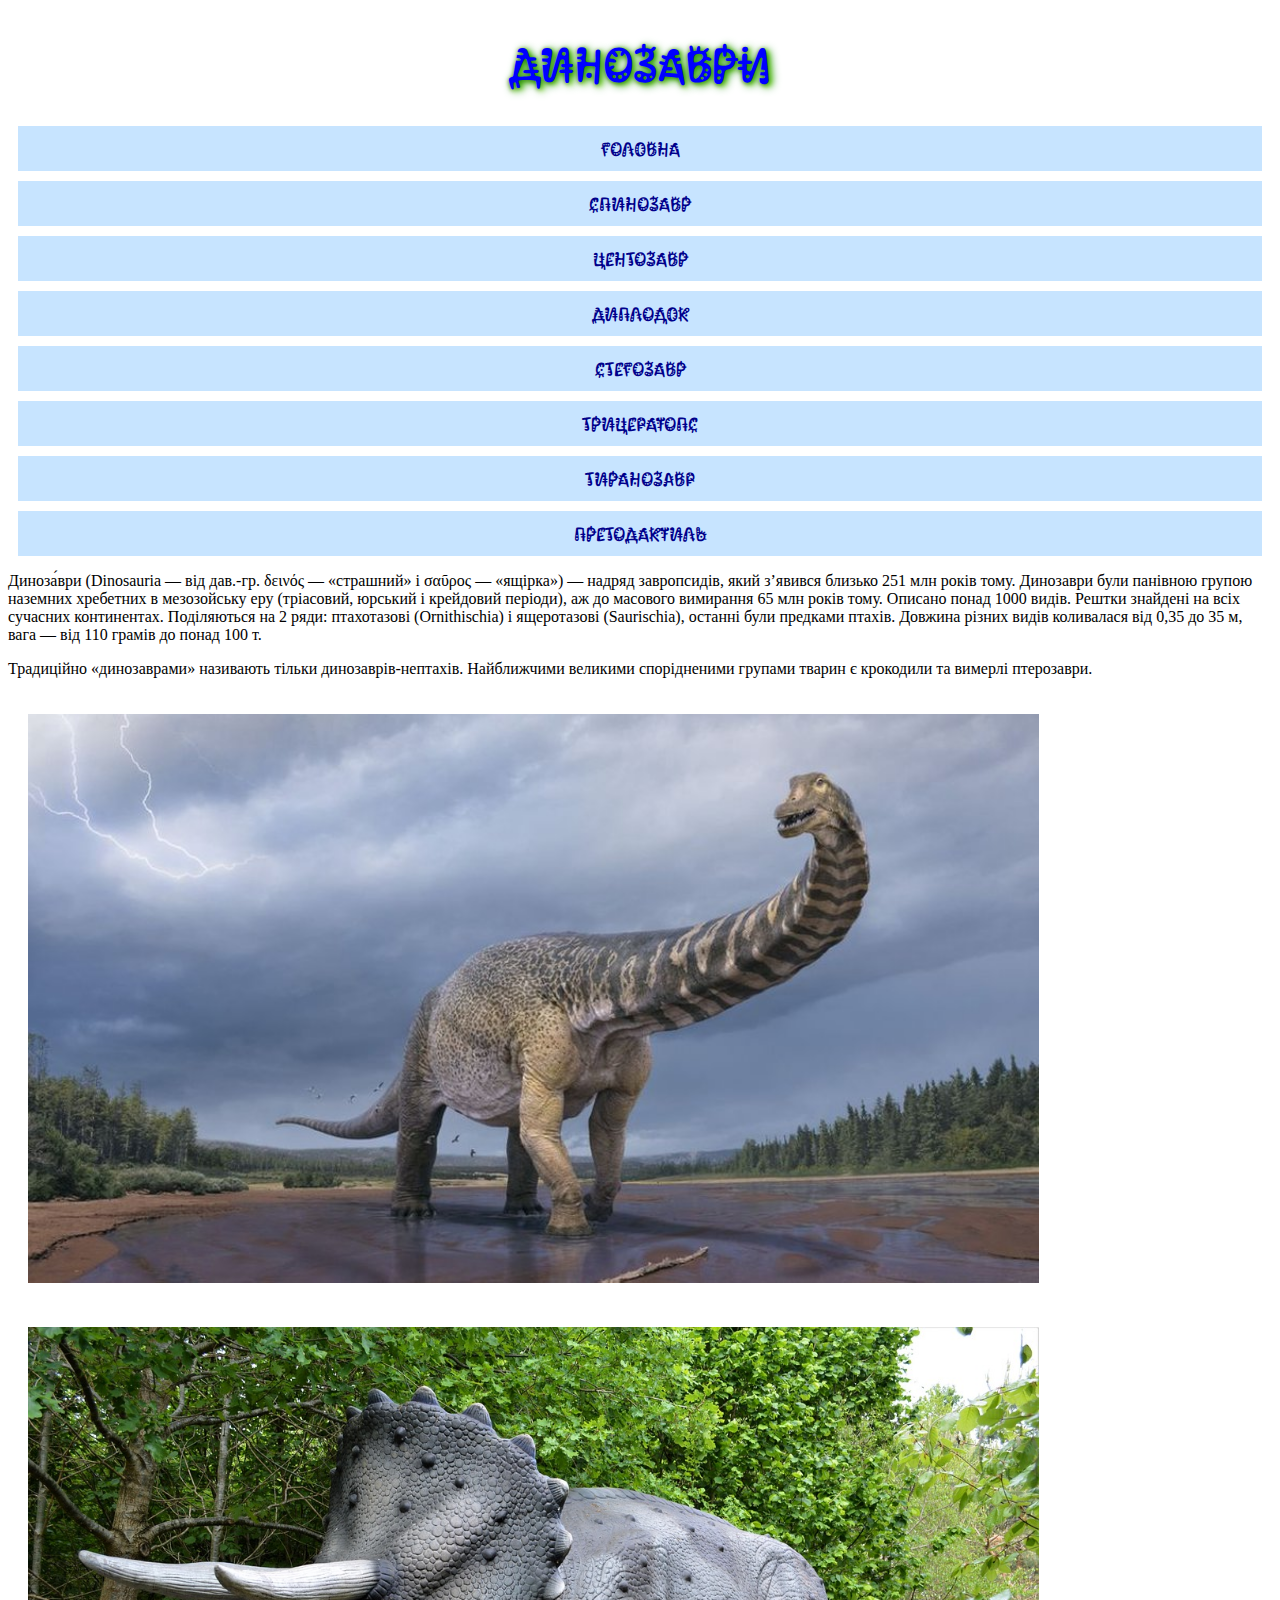
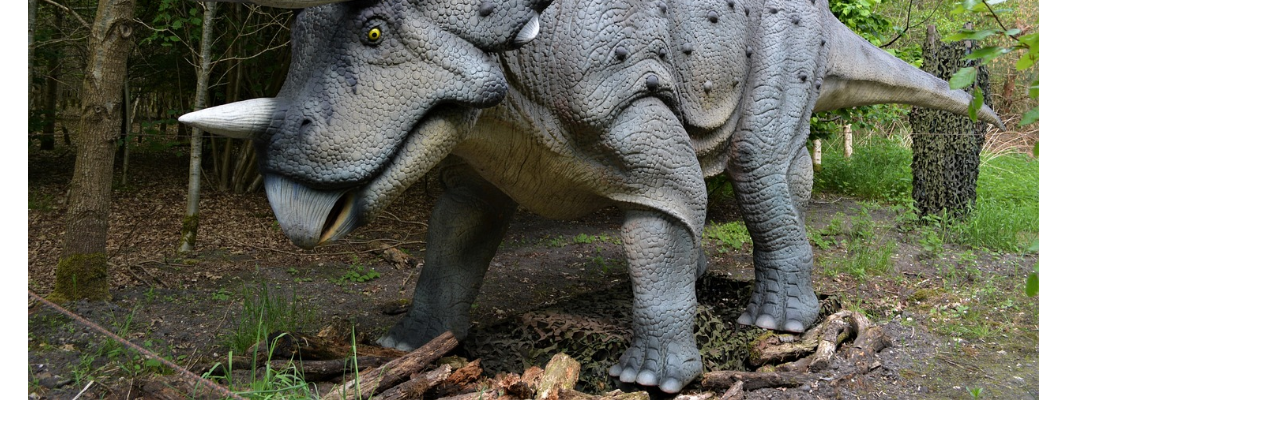
<file: dinosours/index.html>
<!DOCTYPE html>
<html lang="en">
<head>
    <meta charset="UTF-8">
    <meta name="viewport" content="width=device-width, initial-scale=1.0">
    <title>Document</title>
    <link rel="preconnect" href="https://fonts.googleapis.com">
<link rel="preconnect" href="https://fonts.gstatic.com" crossorigin>
<link href="https://fonts.googleapis.com/css2?family=Kablammo&display=swap" rel="stylesheet">
    <link rel="stylesheet" href="style.css">

</head>
<body>
    <div class="top"></div>
    <h1>Динозаври</h1>
    <div class="menu">
    <div class="memu-item"><a href="index.html">Головна</a></div>   
    <div class="memu-item"><a href="5-2.html">Спинозавр</a></div>
    <div class="memu-item"><a href="5-3.html">Центозавр</a></div>
    <div class="memu-item"><a href="5-4.html">Диплодок</a></div>
    <div class="memu-item"><a href="5-5.html">Стегозавр</a></div>
    <div class="memu-item"><a href="5-6.html">Трицератопс</a></div>
    <div class="memu-item"><a href="5-7.html">Тиранозавр</a></div>
    <div class="memu-item"><a href="5-8.html">Претодактиль</a></div>
    </div>
    <p>
        Диноза́ври (Dinosauria — від дав.-гр. δεινός — «страшний» і σαῦρος — «ящірка») — надряд завропсидів, який з’явився близько 251 млн років тому. Динозаври були панівною групою наземних хребетних в мезозойську еру (тріасовий, юрський і крейдовий періоди), аж до масового вимирання 65 млн років тому. Описано понад 1000 видів. Рештки знайдені на всіх сучасних континентах. Поділяються на 2 ряди: птахотазові (Ornithischia) і ящеротазові (Saurischia), останні були предками птахів. Довжина різних видів коливалася від 0,35 до 35 м, вага — від 110 грамів до понад 100 т.

    </p>
    <p>
        Традиційно «динозаврами» називають тільки динозаврів-нептахів. Найближчими великими спорідненими групами тварин є крокодили та вимерлі птерозаври.
    </p>
   <img src="dino-01.jpg" alt="">
   <img src="dino-02.jpg" alt="">





    
    
    
    
    
    

</body>
</html>
</file>
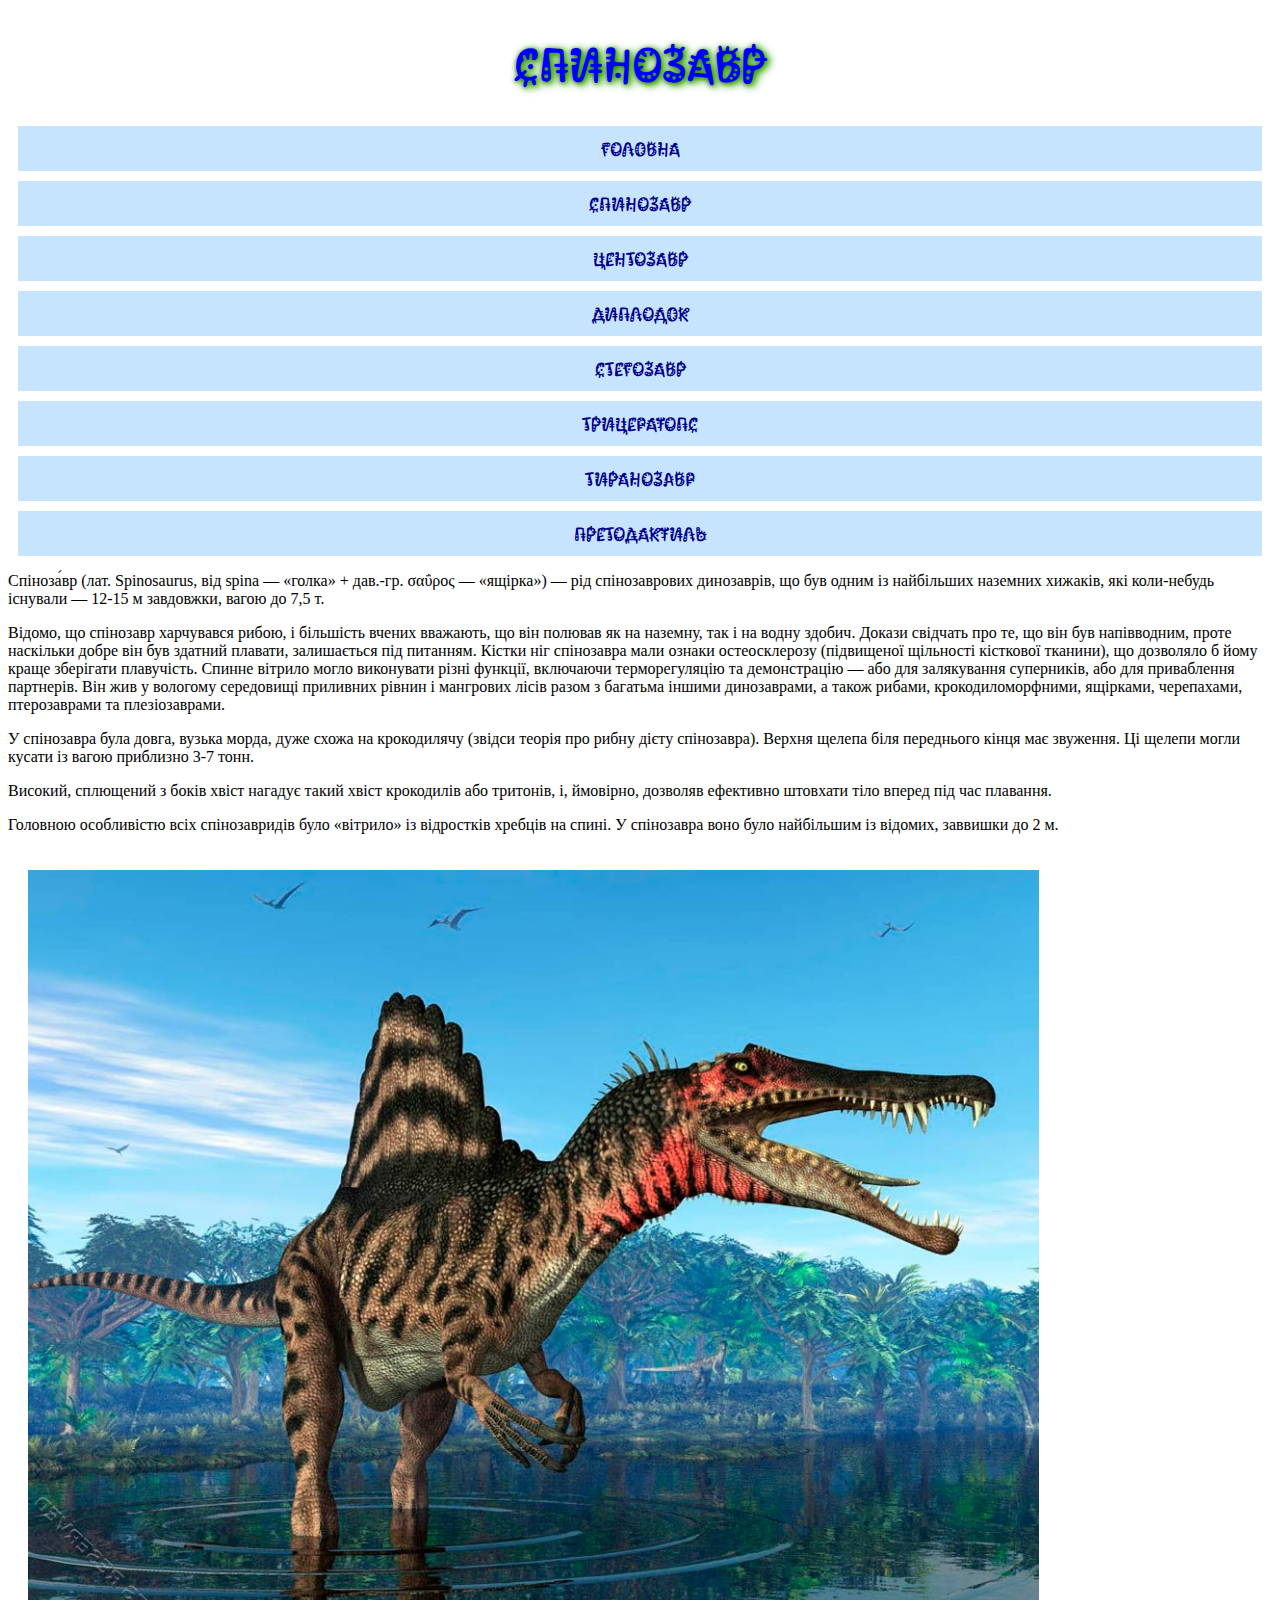
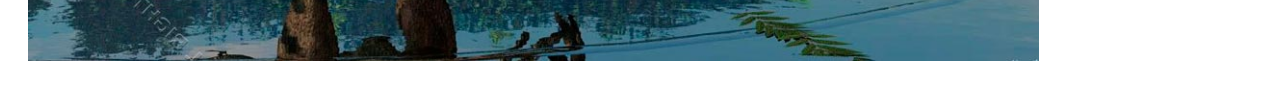
<file: dinosours/5-2.html>
<!DOCTYPE html>
<html lang="en">
<head>
    <meta charset="UTF-8">
    <meta name="viewport" content="width=device-width, initial-scale=1.0">
    <title>  </title>
    <link rel="preconnect" href="https://fonts.googleapis.com">
<link rel="preconnect" href="https://fonts.gstatic.com" crossorigin>
<link href="https://fonts.googleapis.com/css2?family=Kablammo&display=swap" rel="stylesheet">
    <link rel="stylesheet" href="style.css">

</head>
<body>
    <div class="top"></div>
    <h1>Спинозавр </h1>
    <div class="memu">
    <div class="memu-item"><a href="index.html">Головна</a></div>   
    <div class="memu-item"><a href="5-2.html">Спинозавр</a></div>
    <div class="memu-item"><a href="5-3.html">Центозавр</a></div>
    <div class="memu-item"><a href="5-4.html">Диплодок</a></div>
    <div class="memu-item"><a href="5-5.html">Стегозавр</a></div>
    <div class="memu-item"><a href="5-6.html">Трицератопс</a></div>
    <div class="memu-item"><a href="5-7.html">Тиранозавр</a></div>
    <div class="memu-item"><a href="5-8.html">Претодактиль</a></div>
    </div>
    <p>
    Спіноза́вр (лат. Spinosaurus, від spina — «голка» + дав.-гр. σαΰρος — «ящірка») — рід спінозаврових динозаврів, що був одним із найбільших наземних хижаків, які коли-небудь існували — 12-15 м завдовжки, вагою до 7,5 т.
</p>
    
<p>
Відомо, що спінозавр харчувався рибою, і більшість вчених вважають, що він полював як на наземну, так і на водну здобич. Докази свідчать про те, що він був напівводним, проте наскільки добре він був здатний плавати, залишається під питанням. Кістки ніг спінозавра мали ознаки остеосклерозу (підвищеної щільності кісткової тканини), що дозволяло б йому краще зберігати плавучість. Спинне вітрило могло виконувати різні функції, включаючи терморегуляцію та демонстрацію — або для залякування суперників, або для приваблення партнерів. Він жив у вологому середовищі приливних рівнин і мангрових лісів разом з багатьма іншими динозаврами, а також рибами, крокодиломорфними, ящірками, черепахами, птерозаврами та плезіозаврами.
    </p>
    <p>
    У спінозавра була довга, вузька морда, дуже схожа на крокодилячу (звідси теорія про рибну дієту спінозавра). Верхня щелепа біля переднього кінця має звуження. Ці щелепи могли кусати із вагою приблизно 3-7 тонн.
    </p>
   <p> Високий, сплющений з боків хвіст нагадує такий хвіст крокодилів або тритонів, і, ймовірно, дозволяв ефективно штовхати тіло вперед під час плавання.
    </p>
    <p>
    Головною особливістю всіх спінозавридів було «вітрило» із відростків хребців на спині. У спінозавра воно було найбільшим із відомих, заввишки до 2 м.
    </p>
    
    
   <img src="spynozavr.jpg" alt="">
    





    
    
    
    
    
    

</body>
</html>
</file>
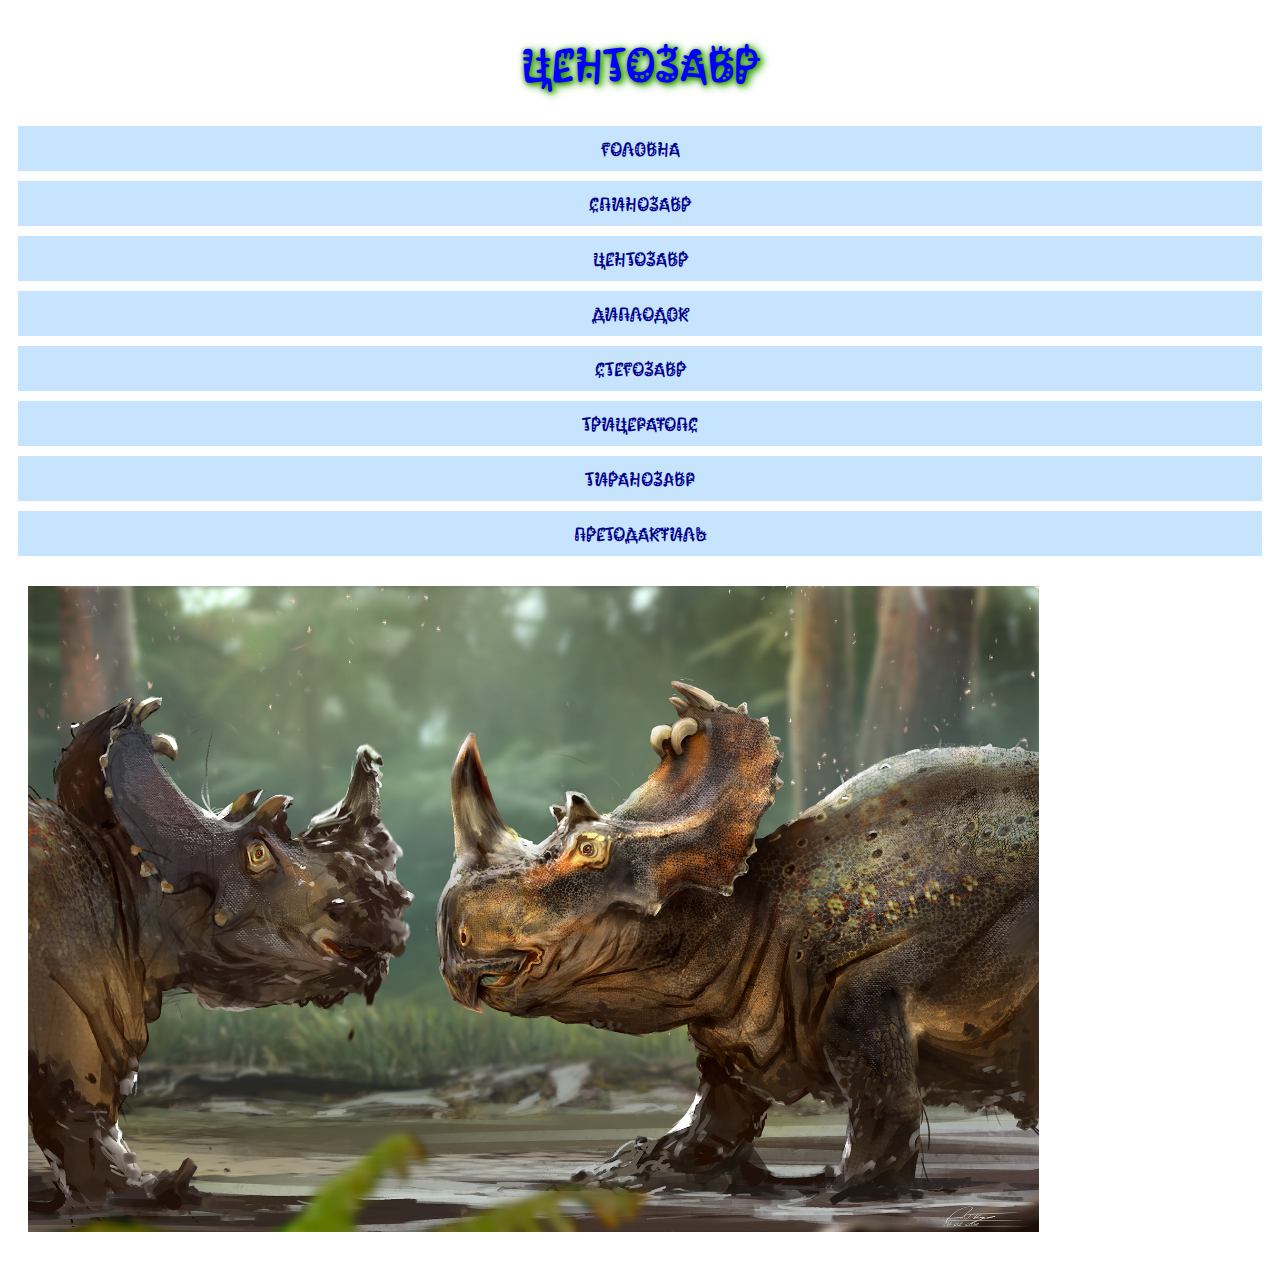
<file: dinosours/5-3.html>
<!DOCTYPE html>
<html lang="en">
<head>
    <meta charset="UTF-8">
    <meta name="viewport" content="width=device-width, initial-scale=1.0">
    <title>Центозавр </title>
    <link rel="preconnect" href="https://fonts.googleapis.com">
<link rel="preconnect" href="https://fonts.gstatic.com" crossorigin>
<link href="https://fonts.googleapis.com/css2?family=Kablammo&display=swap" rel="stylesheet">
    <link rel="stylesheet" href="style.css">

</head>
<body>
    <div class="top"></div>
    <h1>Центозавр </h1>
    <div class="memu">
    <div class="memu-item"><a href="index.html">Головна</a></div>   
    <div class="memu-item"><a href="5-2.html">Спинозавр</a></div>
    <div class="memu-item"><a href="5-3.html">Центозавр</a></div>
    <div class="memu-item"><a href="5-4.html">Диплодок</a></div>
    <div class="memu-item"><a href="5-5.html">Стегозавр</a></div>
    <div class="memu-item"><a href="5-6.html">Трицератопс</a></div>
    <div class="memu-item"><a href="5-7.html">Тиранозавр</a></div>
    <div class="memu-item"><a href="5-8.html">Претодактиль</a></div>
    </div>

      
    
    
   <img src="tsentozavr.jpg" alt="">
    





    
    
    
    
    
    

</body>
</html>
</file>
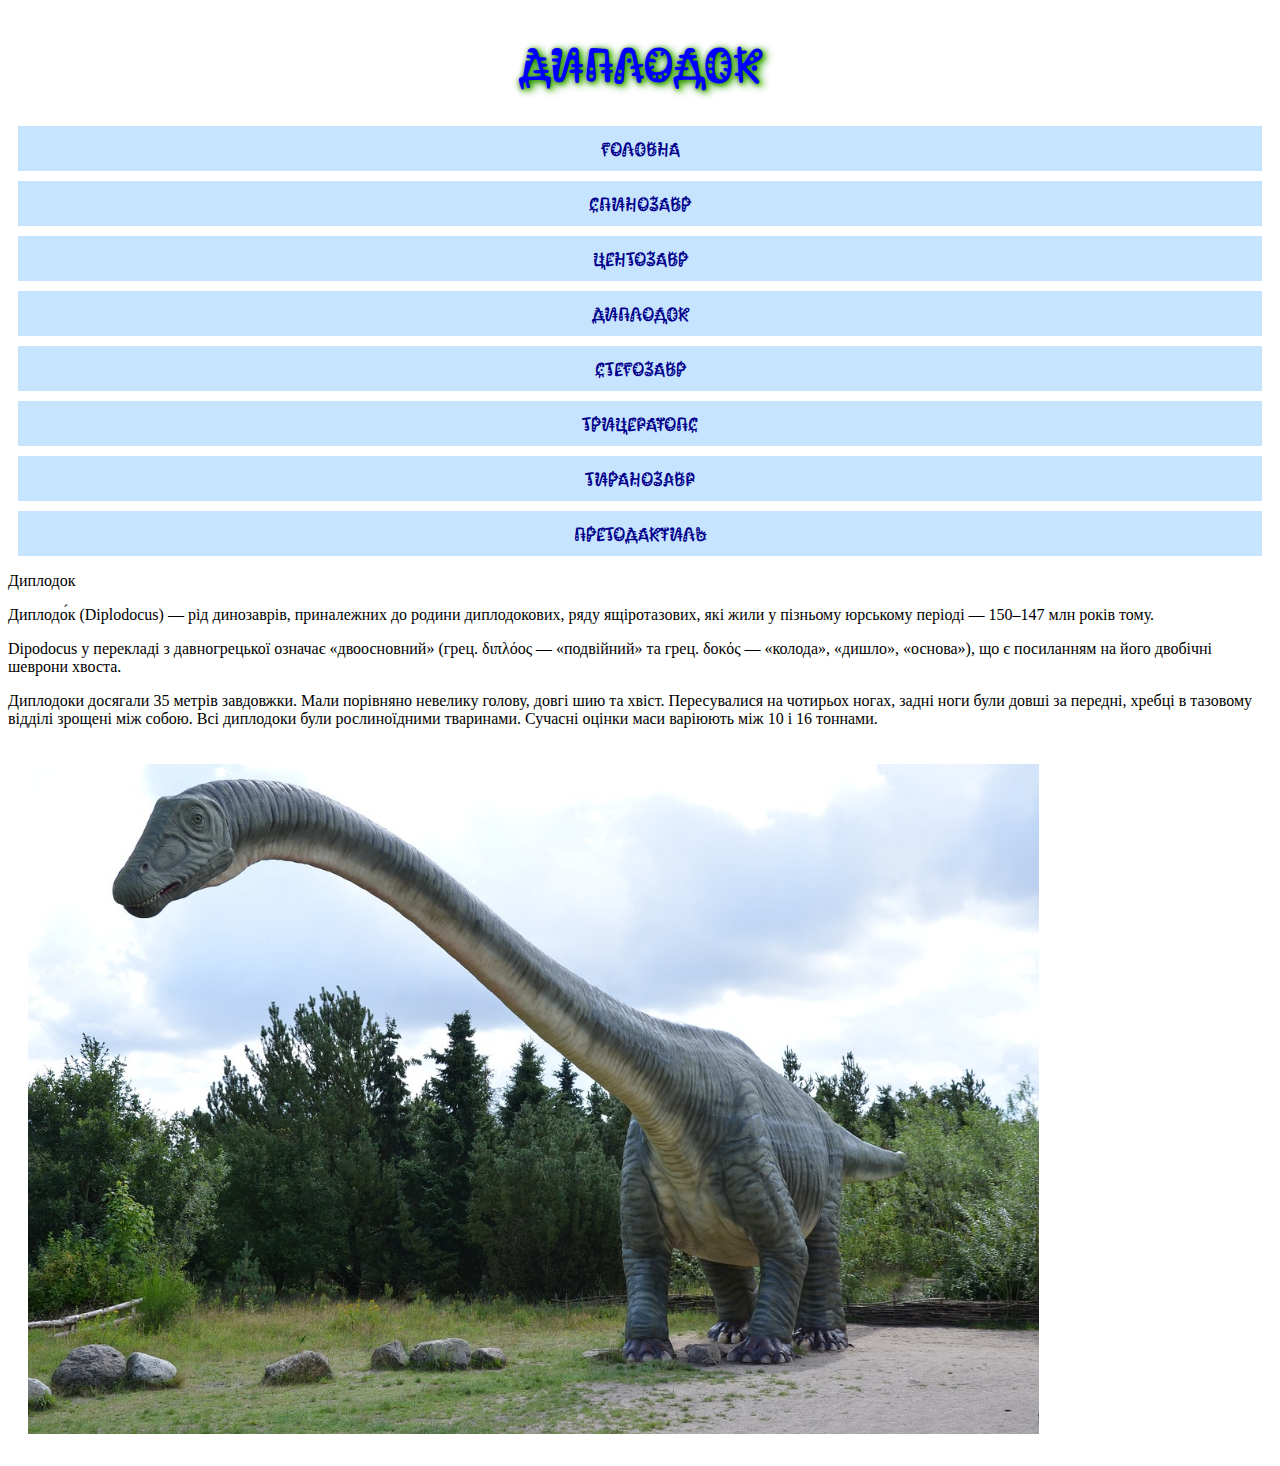
<file: dinosours/5-4.html>
<!DOCTYPE html>
<html lang="en">
<head>
    <meta charset="UTF-8">
    <meta name="viewport" content="width=device-width, initial-scale=1.0">
    <title>Диплодок </title>
    <link rel="preconnect" href="https://fonts.googleapis.com">
<link rel="preconnect" href="https://fonts.gstatic.com" crossorigin>
<link href="https://fonts.googleapis.com/css2?family=Kablammo&display=swap" rel="stylesheet">
    <link rel="stylesheet" href="style.css">

</head>
<body>
    <div class="top"></div>
    <h1>Диплодок </h1>
    <div class="memu">
    <div class="memu-item"><a href="index.html">Головна</a></div>   
    <div class="memu-item"><a href="5-2.html">Спинозавр</a></div>
    <div class="memu-item"><a href="5-3.html">Центозавр</a></div>
    <div class="memu-item"><a href="5-4.html">Диплодок</a></div>
    <div class="memu-item"><a href="5-5.html">Стегозавр</a></div>
    <div class="memu-item"><a href="5-6.html">Трицератопс</a></div>
    <div class="memu-item"><a href="5-7.html">Тиранозавр</a></div>
    <div class="memu-item"><a href="5-8.html">Претодактиль</a></div>
    </div>
    <p>
    Диплодок
</p>
    <p>
    Диплодо́к (Diplodocus) — рід динозаврів, приналежних до родини диплодокових, ряду ящіротазових, які жили у пізньому юрському періоді — 150–147 млн років тому.
    </p>
    <p>
    Dipodocus у перекладі з давногрецької означає «двоосновний» (грец. διπλόος — «подвійний» та грец. δοκός — «колода», «дишло», «основа»), що є посиланням на його двобічні шеврони хвоста.
    </p>
    <p>
    Диплодоки досягали 35 метрів завдовжки. Мали порівняно невелику голову, довгі шию та хвіст. Пересувалися на чотирьох ногах, задні ноги були довші за передні, хребці в тазовому відділі зрощені між собою. Всі диплодоки були рослиноїдними тваринами. Сучасні оцінки маси варіюють між 10 і 16 тоннами.
    </p>
    
   <img src="dyplodok.jpg" alt="">
    




    
    
    
    
    
    

</body>
</html>
</file>
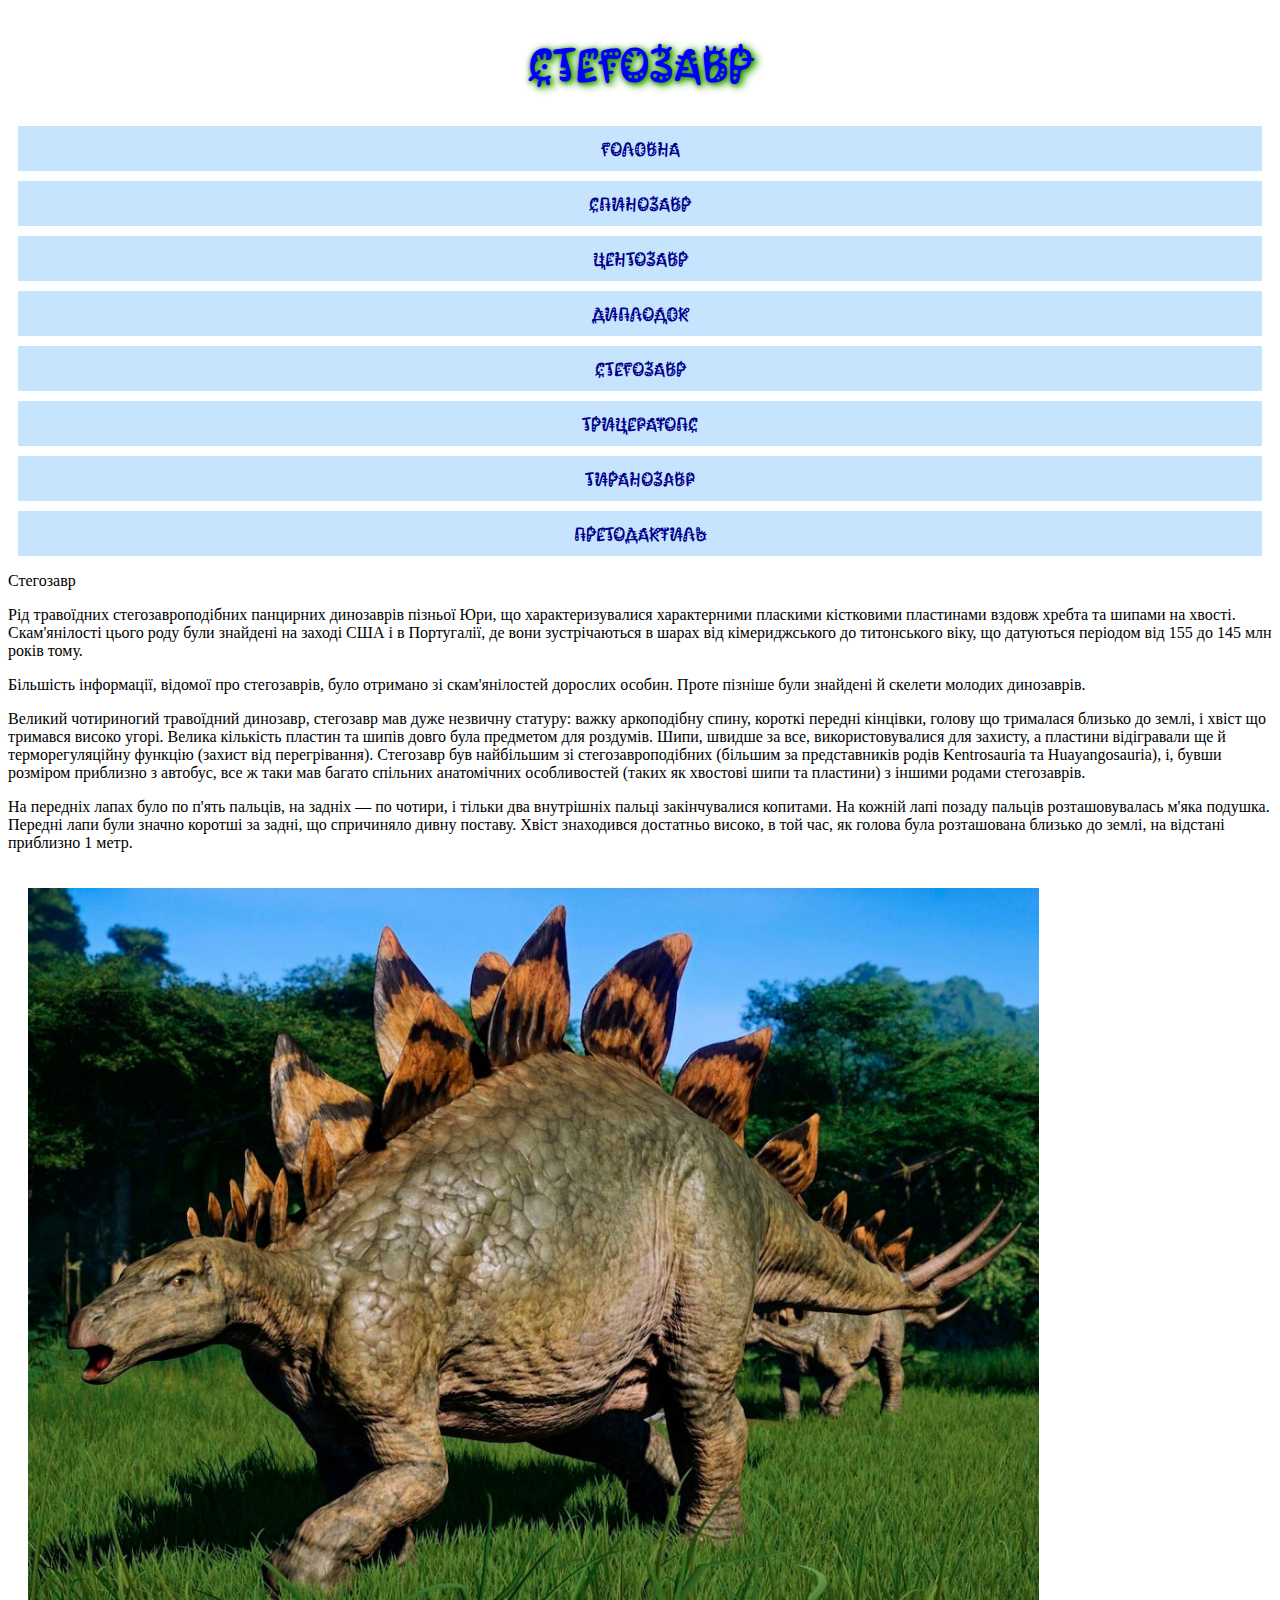
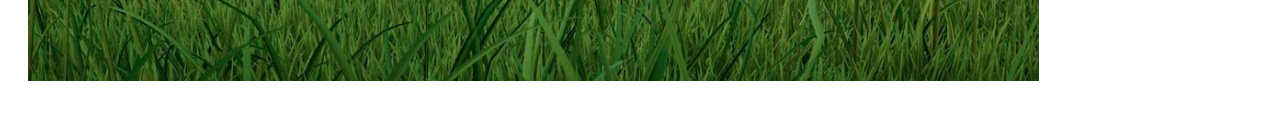
<file: dinosours/5-5.html>
<!DOCTYPE html>
<html lang="en">
<head>
    <meta charset="UTF-8">
    <meta name="viewport" content="width=device-width, initial-scale=1.0">
    <title>Стегозавр </title>
    <link rel="preconnect" href="https://fonts.googleapis.com">
<link rel="preconnect" href="https://fonts.gstatic.com" crossorigin>
<link href="https://fonts.googleapis.com/css2?family=Kablammo&display=swap" rel="stylesheet">
    <link rel="stylesheet" href="style.css">

</head>
<body>
    <div class="top"></div>
    <h1>Стегозавр </h1>
    <div class="memu">
    <div class="memu-item"><a href="index.html">Головна</a></div>   
    <div class="memu-item"><a href="5-2.html">Спинозавр</a></div>
    <div class="memu-item"><a href="5-3.html">Центозавр</a></div>
    <div class="memu-item"><a href="5-4.html">Диплодок</a></div>
    <div class="memu-item"><a href="5-5.html">Стегозавр</a></div>
    <div class="memu-item"><a href="5-6.html">Трицератопс</a></div>
    <div class="memu-item"><a href="5-7.html">Тиранозавр</a></div>
    <div class="memu-item"><a href="5-8.html">Претодактиль</a></div>
    </div> 
<p>
    Стегозавр
</p>
<p>
Рід травоїдних стегозавроподібних панцирних динозаврів пізньої Юри, що характеризувалися характерними пласкими кістковими пластинами вздовж хребта та шипами на хвості. Скам'янілості цього роду були знайдені на заході США і в Португалії, де вони зустрічаються в шарах від кімериджського до титонського віку, що датуються періодом від 155 до 145 млн років тому.
</p>
<p>
Більшість інформації, відомої про стегозаврів, було отримано зі скам'янілостей дорослих особин. Проте пізніше були знайдені й скелети молодих динозаврів.
</p>
<p>
Великий чотириногий травоїдний динозавр, стегозавр мав дуже незвичну статуру: важку аркоподібну спину, короткі передні кінцівки, голову що трималася близько до землі, і хвіст що тримався високо угорі. Велика кількість пластин та шипів довго була предметом для роздумів. Шипи, швидше за все, використовувалися для захисту, а пластини відігравали ще й терморегуляційну функцію (захист від перегрівання). Стегозавр був найбільшим зі стегозавроподібних (більшим за представників родів Kentrosauria та Huayangosauria), і, бувши розміром приблизно з автобус, все ж таки мав багато спільних анатомічних особливостей (таких як хвостові шипи та пластини) з іншими родами стегозаврів.
</p>
<p>
На передніх лапах було по п'ять пальців, на задніх — по чотири, і тільки два внутрішніх пальці закінчувалися копитами. На кожній лапі позаду пальців розташовувалась м'яка подушка. Передні лапи були значно коротші за задні, що спричиняло дивну поставу. Хвіст знаходився достатньо високо, в той час, як голова була розташована близько до землі, на відстані приблизно 1 метр.
</p>

   <img src="stohozavr.jpg" alt="">
    





    
    
    
    
    
    

</body>
</html>
</file>
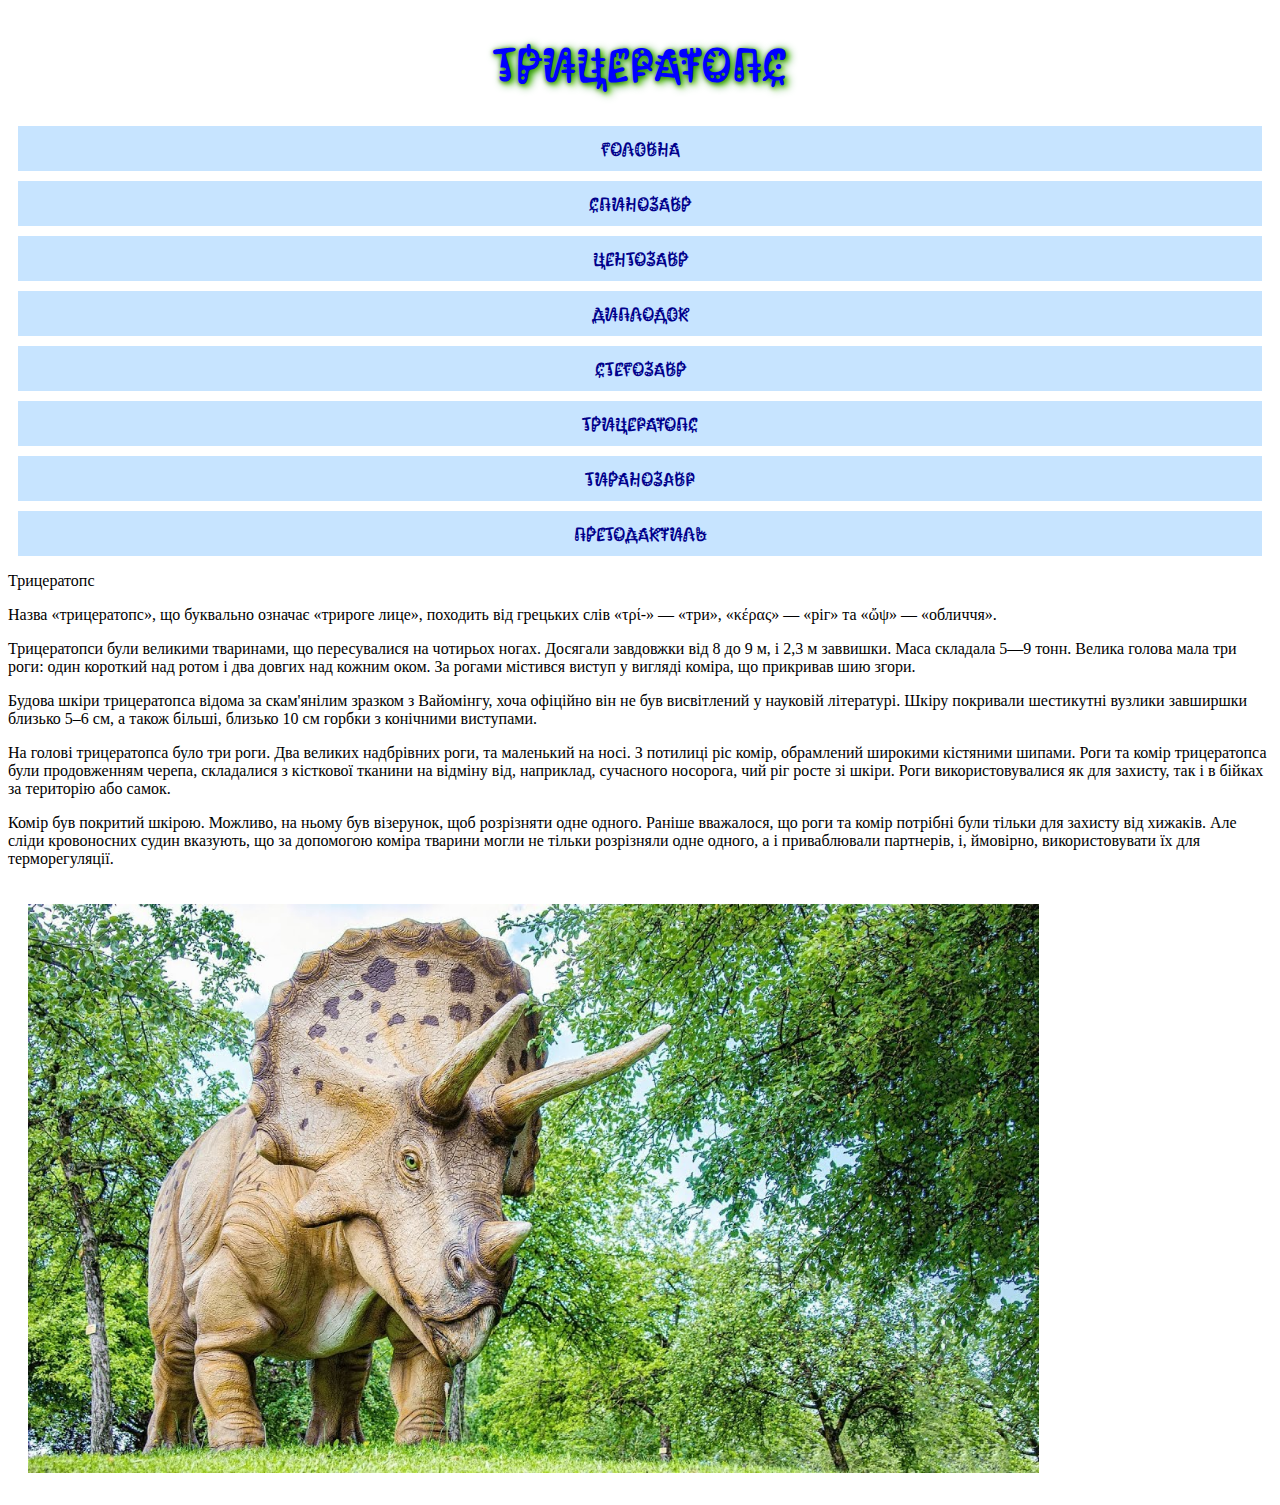
<file: dinosours/5-6.html>
<!DOCTYPE html>
<html lang="en">
<head>
    <meta charset="UTF-8">
    <meta name="viewport" content="width=device-width, initial-scale=1.0">
    <title>Трицератопс </title>
    <link rel="preconnect" href="https://fonts.googleapis.com">
<link rel="preconnect" href="https://fonts.gstatic.com" crossorigin>
<link href="https://fonts.googleapis.com/css2?family=Kablammo&display=swap" rel="stylesheet">
    <link rel="stylesheet" href="style.css">

</head>
<body>
    <div class="top"></div>
    <h1>Трицератопс </h1>
    <div class="memu">
    <div class="memu-item"><a href="index.html">Головна</a></div>   
    <div class="memu-item"><a href="5-2.html">Спинозавр</a></div>
    <div class="memu-item"><a href="5-3.html">Центозавр</a></div>
    <div class="memu-item"><a href="5-4.html">Диплодок</a></div>
    <div class="memu-item"><a href="5-5.html">Стегозавр</a></div>
    <div class="memu-item"><a href="5-6.html">Трицератопс</a></div>
    <div class="memu-item"><a href="5-7.html">Тиранозавр</a></div>
    <div class="memu-item"><a href="5-8.html">Претодактиль</a></div>
    </div>
    <p>
    Трицератопс
    </p>
    <p>
    Назва «трицератопс», що буквально означає «трироге лице», походить від грецьких слів «τρί-» — «три», «κέρας» — «ріг» та «ὤψ» — «обличчя».
    </p>
    <p>
    Трицератопси були великими тваринами, що пересувалися на чотирьох ногах. Досягали завдовжки від 8 до 9 м, і 2,3 м заввишки. Маса складала 5—9 тонн. Велика голова мала три роги: один короткий над ротом і два довгих над кожним оком. За рогами містився виступ у вигляді коміра, що прикривав шию згори.
    </p>
    <p>
    Будова шкіри трицератопса відома за скам'янілим зразком з Вайомінгу, хоча офіційно він не був висвітлений у науковій літературі. Шкіру покривали шестикутні вузлики завширшки близько 5–6 см, а також більші, близько 10 см горбки з конічними виступами.
    </p>
    <p>
    На голові трицератопса було три роги. Два великих надбрівних роги, та маленький на носі. З потилиці ріс комір, обрамлений широкими кістяними шипами. Роги та комір трицератопса були продовженням черепа, складалися з кісткової тканини на відміну від, наприклад, сучасного носорога, чий ріг росте зі шкіри. Роги використовувалися як для захисту, так і в бійках за територію або самок.
    </p>
    <p>
    Комір був покритий шкірою. Можливо, на ньому був візерунок, щоб розрізняти одне одного. Раніше вважалося, що роги та комір потрібні були тільки для захисту від хижаків. Але сліди кровоносних судин вказують, що за допомогою коміра тварини могли не тільки розрізняли одне одного, а і приваблювали партнерів, і, ймовірно, використовувати їх для терморегуляції.
    </p>
   <img src="trytseratops.jpg" alt="">
    





    
    
    
    
    
    

</body>
</html>
</file>
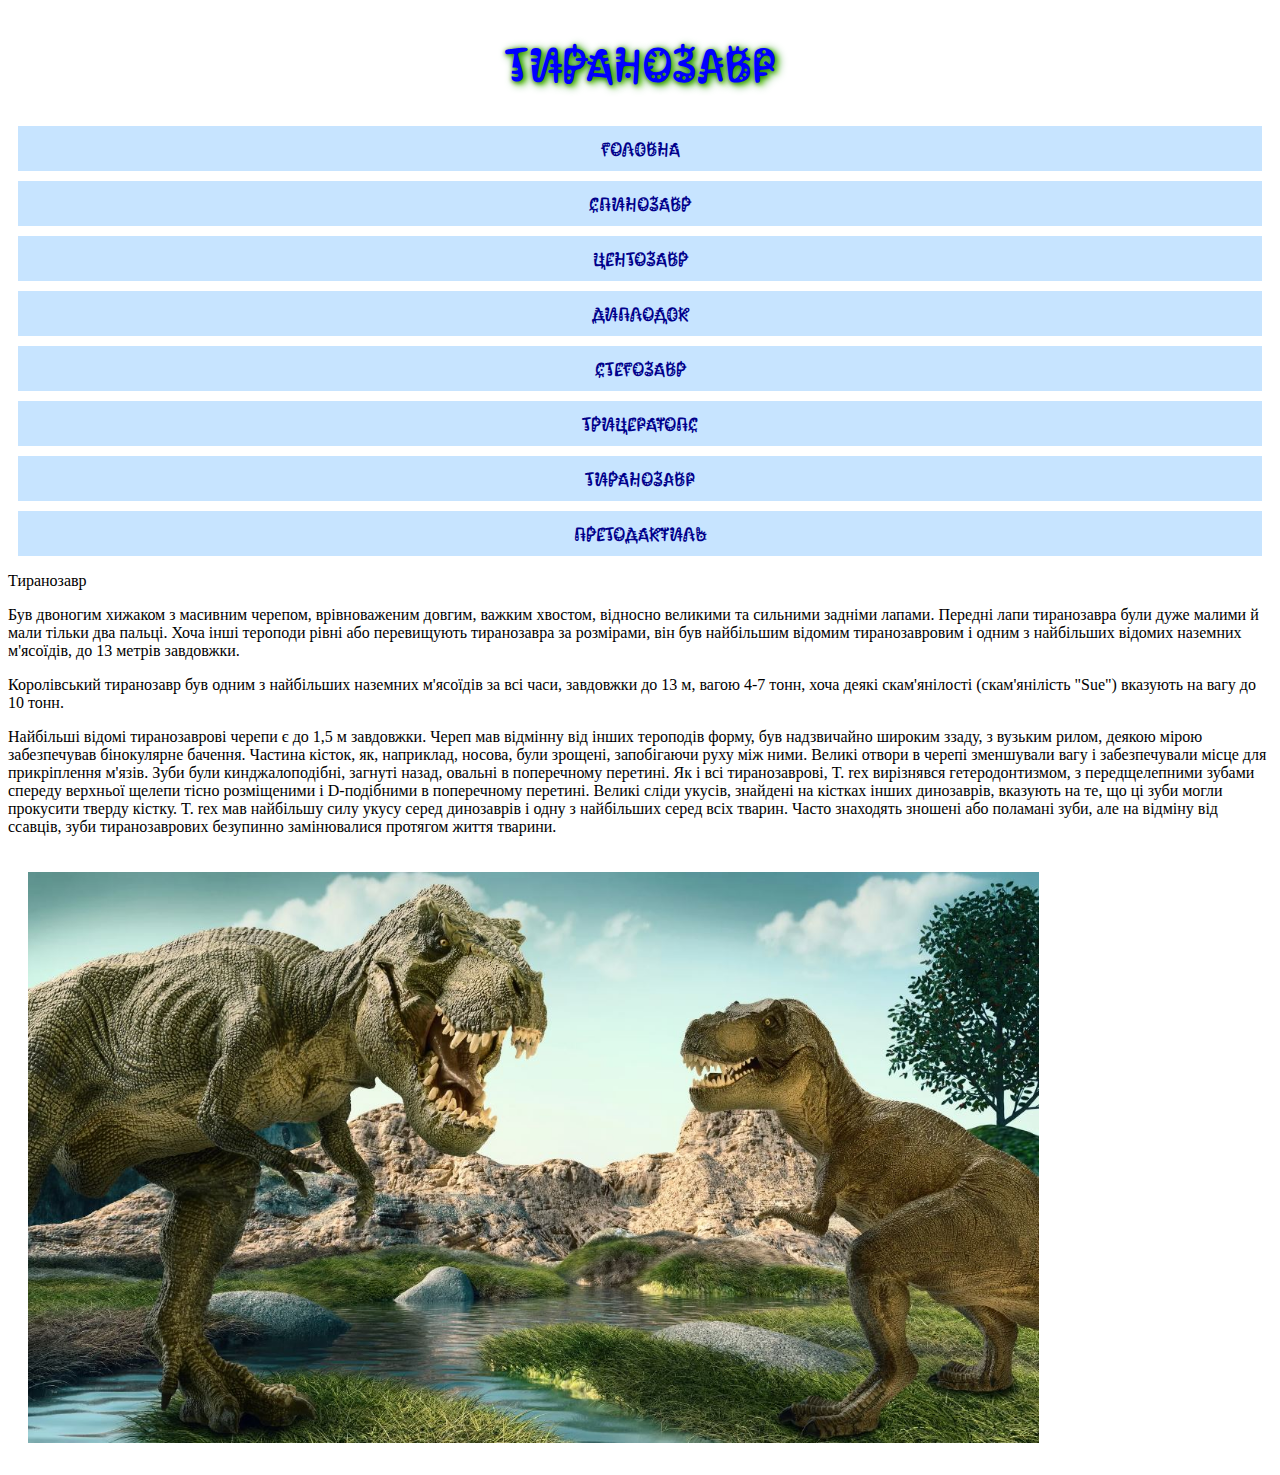
<file: dinosours/5-7.html>
<!DOCTYPE html>
<html lang="en">
<head>
    <meta charset="UTF-8">
    <meta name="viewport" content="width=device-width, initial-scale=1.0">
    <title>Тиранозавр </title>
    <link rel="preconnect" href="https://fonts.googleapis.com">
<link rel="preconnect" href="https://fonts.gstatic.com" crossorigin>
<link href="https://fonts.googleapis.com/css2?family=Kablammo&display=swap" rel="stylesheet">
    <link rel="stylesheet" href="style.css">

</head>
<body>
    <div class="top"></div>
    <h1>Тиранозавр </h1>
    <div class="memu">
    <div class="memu-item"><a href="index.html">Головна</a></div>   
    <div class="memu-item"><a href="5-2.html">Спинозавр</a></div>
    <div class="memu-item"><a href="5-3.html">Центозавр</a></div>
    <div class="memu-item"><a href="5-4.html">Диплодок</a></div>
    <div class="memu-item"><a href="5-5.html">Стегозавр</a></div>
    <div class="memu-item"><a href="5-6.html">Трицератопс</a></div>
    <div class="memu-item"><a href="5-7.html">Тиранозавр</a></div>
    <div class="memu-item"><a href="5-8.html">Претодактиль</a></div>
    </div>
    <p>
    Тиранозавр
</p>
<p>
    Був двоногим хижаком з масивним черепом, врівноваженим довгим, важким хвостом, відносно великими та сильними задніми лапами. Передні лапи тиранозавра були дуже малими й мали тільки два пальці. Хоча інші тероподи рівні або перевищують тиранозавра за розмірами, він був найбільшим відомим тиранозавровим і одним з найбільших відомих наземних м'ясоїдів, до 13 метрів завдовжки.
    </p>
    <p>
    Королівський тиранозавр був одним з найбільших наземних м'ясоїдів за всі часи, завдовжки до 13 м, вагою 4-7 тонн, хоча деякі скам'янілості (скам'янілість "Sue") вказують на вагу до 10 тонн.
    </p>
    <p>
    Найбільші відомі тиранозаврові черепи є до 1,5 м завдовжки. Череп мав відмінну від інших тероподів форму, був надзвичайно широким ззаду, з вузьким рилом, деякою мірою забезпечував бінокулярне бачення. Частина кісток, як, наприклад, носова, були зрощені, запобігаючи руху між ними. Великі отвори в черепі зменшували вагу і забезпечували місце для прикріплення м'язів. Зуби були кинджалоподібні, загнуті назад, овальні в поперечному перетині. Як і всі тиранозаврові, T. rex вирізнявся гетеродонтизмом, з передщелепними зубами спереду верхньої щелепи тісно розміщеними і D-подібними в поперечному перетині. Великі сліди укусів, знайдені на кістках інших динозаврів, вказують на те, що ці зуби могли прокусити тверду кістку. T. rex мав найбільшу силу укусу серед динозаврів і одну з найбільших серед всіх тварин. Часто знаходять зношені або поламані зуби, але на відміну від ссавців, зуби тиранозаврових безупинно замінювалися протягом життя тварини.
    </p>
    
   <img src="tyranozavr.jpg" alt="">
    





    
    
    
    
    
    

</body>
</html>
</file>
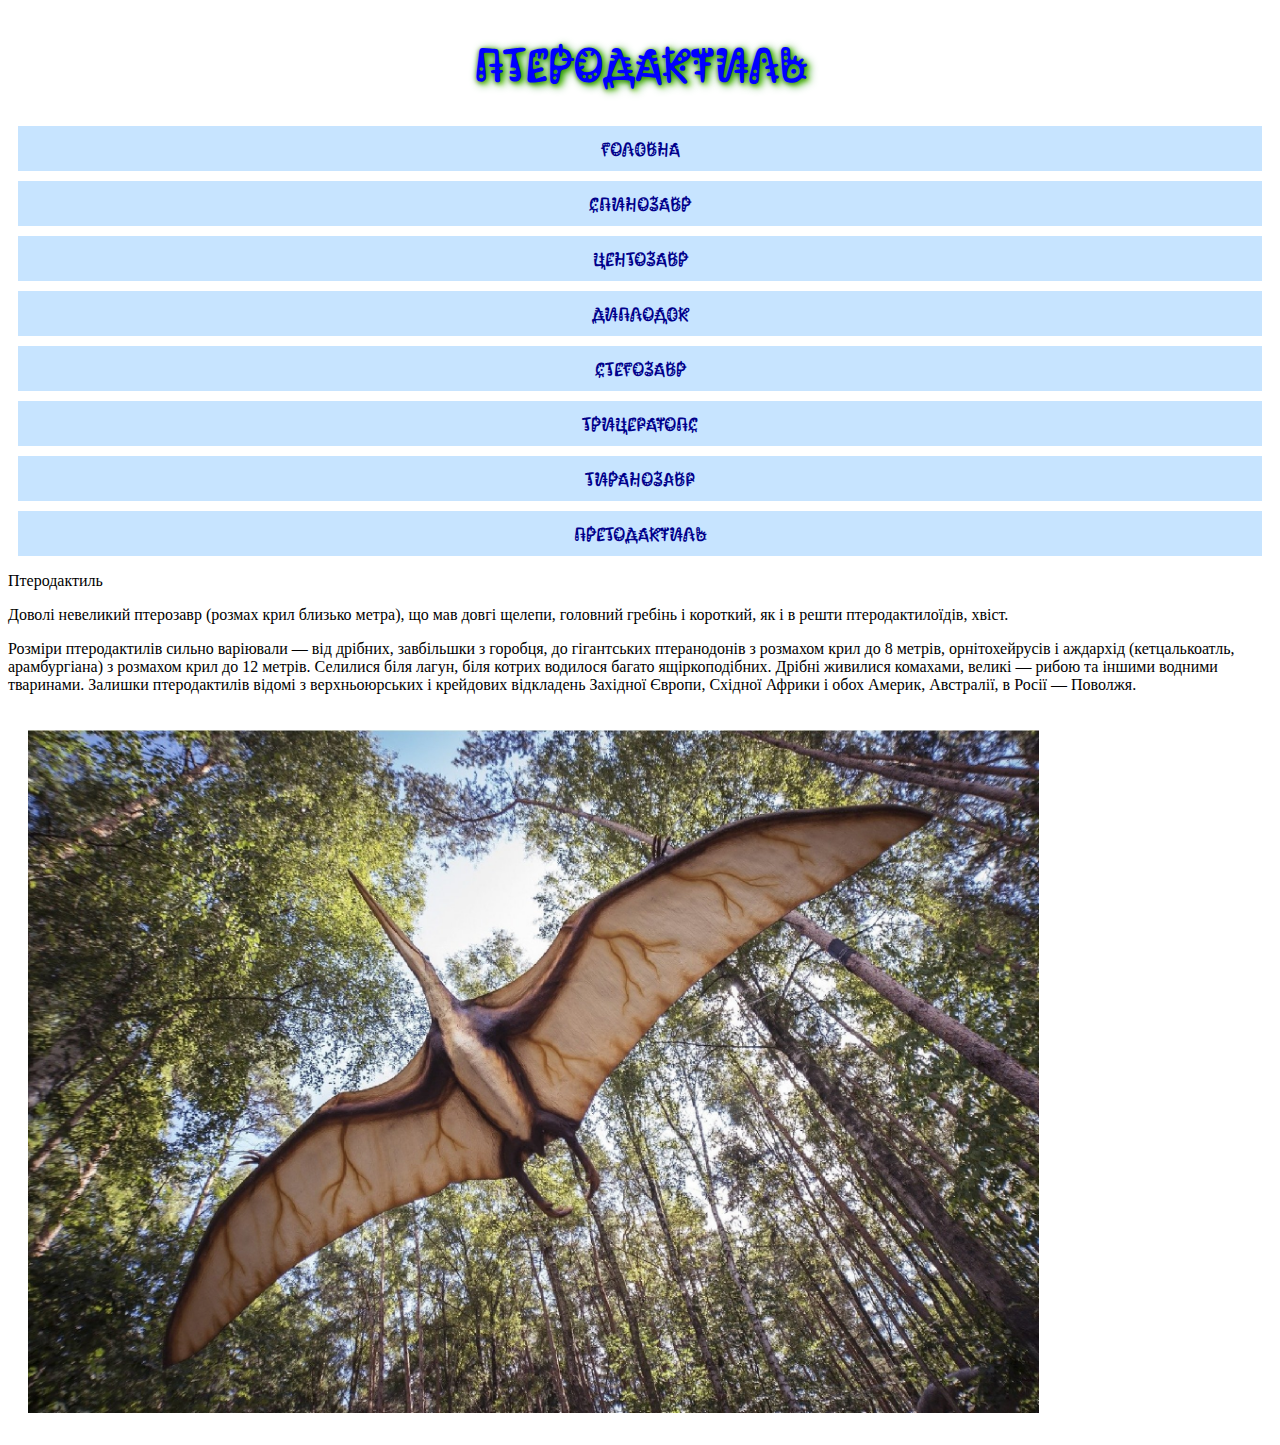
<file: dinosours/5-8.html>
<!DOCTYPE html>
<html lang="en">
<head>
    <meta charset="UTF-8">
    <meta name="viewport" content="width=device-width, initial-scale=1.0">
    <title> Птеродактиль</title>
    <link rel="preconnect" href="https://fonts.googleapis.com">
<link rel="preconnect" href="https://fonts.gstatic.com" crossorigin>
<link href="https://fonts.googleapis.com/css2?family=Kablammo&display=swap" rel="stylesheet">
    <link rel="stylesheet" href="style.css">

</head>
<body>
    <div class="top"></div>
    <h1>Птеродактиль</h1>
    <div class="memu">
    <div class="memu-item"><a href="index.html">Головна</a></div>   
    <div class="memu-item"><a href="5-2.html">Спинозавр</a></div>
    <div class="memu-item"><a href="5-3.html">Центозавр</a></div>
    <div class="memu-item"><a href="5-4.html">Диплодок</a></div>
    <div class="memu-item"><a href="5-5.html">Стегозавр</a></div>
    <div class="memu-item"><a href="5-6.html">Трицератопс</a></div>
    <div class="memu-item"><a href="5-7.html">Тиранозавр</a></div>
    <div class="memu-item"><a href="5-8.html">Претодактиль</a></div>
    </div>
    <p>
    Птеродактиль
</p>
<p>
    Доволі невеликий птерозавр (розмах крил близько метра), що мав довгі щелепи, головний гребінь і короткий, як і в решти птеродактилоїдів, хвіст.
    </p>
    <p>
    Розміри птеродактилів сильно варіювали — від дрібних, завбільшки з горобця, до гігантських птеранодонів з розмахом крил до 8 метрів, орнітохейрусів і аждархід (кетцалькоатль, арамбургіана) з розмахом крил до 12 метрів. Селилися біля лагун, біля котрих водилося багато ящіркоподібних. Дрібні живилися комахами, великі — рибою та іншими водними тваринами. Залишки птеродактилів відомі з верхньоюрських і крейдових відкладень Західної Європи, Східної Африки і обох Америк, Австралії, в Росії — Поволжя.
    </p>
   <img src="pterodaktl.jpg" alt="">
    





    
    
    
    
    
    

</body>
</html>
</file>
<file: dinosours/style.css>
h1{
    font-family: Kablammo, cursive;
    text-align: center;
    color: blue;
    text-shadow: 3px 2px 10px green,0px 1px 4px olivedrab,3px 2px 5px greenyellow;
    font-size:3em ;
    

    
}   
 img{
    width: 80%;
    margin: 20px;
 }
 .memu-item{
    background-color: #c7e4ff;
    margin: 10px;
    padding: 10px;
    text-align: center;
 }
 a{font-size:1.2em ;
  text-decoration:none ;
  color:darkblue;
  font-family:Kablammo,cursive ;
  transition: 0.5s;
 }
a:hover{
    letter-spacing: 5px;
}
</file>
